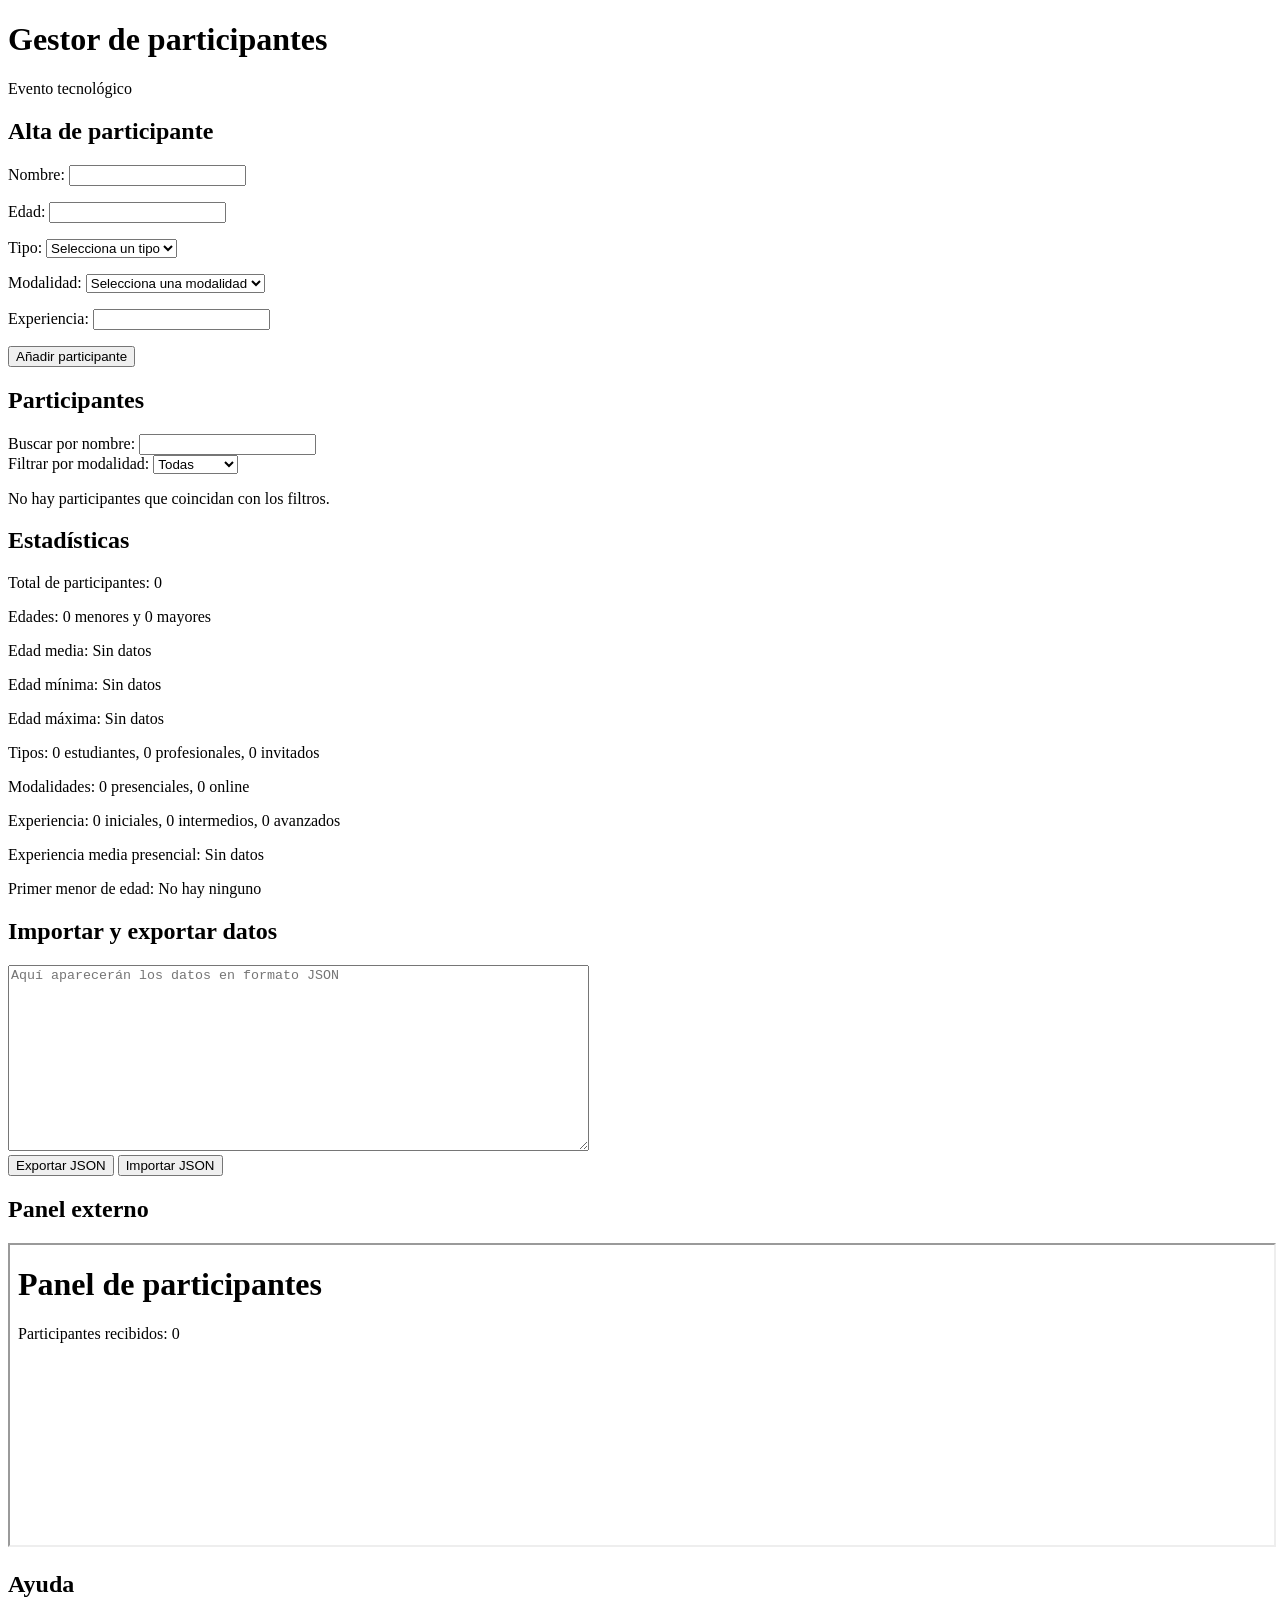
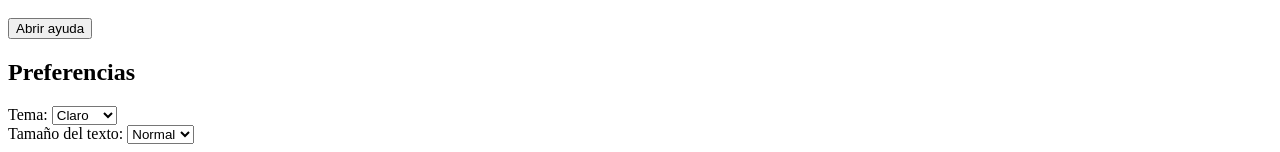
<file: index.html>
<!DOCTYPE html>
<html lang="es">

<head>

    <meta charset="UTF-8">

    <meta
        name="viewport"
        content="width=device-width, initial-scale=1.0"
    >

    <title>Gestor de participantes</title>

    <link
        rel="stylesheet"
        href="css/style.css"
    >

    <script
        src="js/funciones.js"
        defer
    ></script>

    <script
        src="js/app.js"
        defer
    ></script>

</head>


<body>

    <header>

        <h1>Gestor de participantes</h1>

        <p>
            Evento tecnológico
        </p>

    </header>


    <main>

        <section>

            <h2>Alta de participante</h2>

            <form id="formularioParticipante">

                <div>

                    <label for="nombre">
                        Nombre:
                    </label>

                    <input
                        type="text"
                        id="nombre"
                        name="nombre"
                    >

                    <p id="errorNombre"></p>

                </div>


                <div>

                    <label for="edad">
                        Edad:
                    </label>

                    <input
                        type="number"
                        id="edad"
                        name="edad"
                    >

                    <p id="errorEdad"></p>

                </div>


                <div>

                    <label for="tipo">
                        Tipo:
                    </label>

                    <select
                        id="tipo"
                        name="tipo"
                    >

                        <option value="">
                            Selecciona un tipo
                        </option>

                        <option value="estudiante">
                            Estudiante
                        </option>

                        <option value="profesional">
                            Profesional
                        </option>

                        <option value="invitado">
                            Invitado
                        </option>

                    </select>

                    <p id="errorTipo"></p>

                </div>


                <div>

                    <label for="modalidad">
                        Modalidad:
                    </label>

                    <select
                        id="modalidad"
                        name="modalidad"
                    >

                        <option value="">
                            Selecciona una modalidad
                        </option>

                        <option value="presencial">
                            Presencial
                        </option>

                        <option value="online">
                            Online
                        </option>

                    </select>

                    <p id="errorModalidad"></p>

                </div>


                <div>

                    <label for="experiencia">
                        Experiencia:
                    </label>

                    <input
                        type="number"
                        id="experiencia"
                        name="experiencia"
                        step="0.1"
                    >

                    <p id="errorExperiencia"></p>

                </div>


                <button type="submit">
                    Añadir participante
                </button>

            </form>

            <p id="mensajeFormulario"></p>

        </section>


        <section>

            <h2>Participantes</h2>

            <div>

                <label for="busqueda">
                    Buscar por nombre:
                </label>

                <input
                    type="text"
                    id="busqueda"
                >

            </div>


            <div>

                <label for="filtroModalidad">
                    Filtrar por modalidad:
                </label>

                <select id="filtroModalidad">

                    <option value="todas">
                        Todas
                    </option>

                    <option value="presencial">
                        Presencial
                    </option>

                    <option value="online">
                        Online
                    </option>

                </select>

            </div>


            <div id="listaParticipantes"></div>

            <p id="mensajeLista"></p>

        </section>


        <section>

            <h2>Estadísticas</h2>

            <div id="estadisticas"></div>

        </section>


        <section>

            <h2>
                Importar y exportar datos
            </h2>

            <textarea
                id="areaJson"
                rows="12"
                cols="70"
                placeholder="Aquí aparecerán los datos en formato JSON"
            ></textarea>

            <div>

                <button
                    type="button"
                    id="exportarJson"
                >
                    Exportar JSON
                </button>

                <button
                    type="button"
                    id="importarJson"
                >
                    Importar JSON
                </button>

            </div>

            <p id="mensajeJson"></p>

        </section>


        <section>

            <h2>Panel externo</h2>

            <iframe
                id="iframePanel"
                src="panel.html"
                title="Panel de participantes"
                width="100%"
                height="300"
            ></iframe>

        </section>


        <section>

            <h2>Ayuda</h2>

            <button
                type="button"
                id="abrirAyuda"
            >
                Abrir ayuda
            </button>

        </section>


        <section>

            <h2>Preferencias</h2>

            <div>

                <label for="tema">
                    Tema:
                </label>

                <select id="tema">

                    <option value="claro">
                        Claro
                    </option>

                    <option value="oscuro">
                        Oscuro
                    </option>

                </select>

            </div>


            <div>

                <label for="tamanoTexto">
                    Tamaño del texto:
                </label>

                <select id="tamanoTexto">

                    <option value="normal">
                        Normal
                    </option>

                    <option value="grande">
                        Grande
                    </option>

                </select>

            </div>

        </section>

    </main>

</body>

</html>
</file>
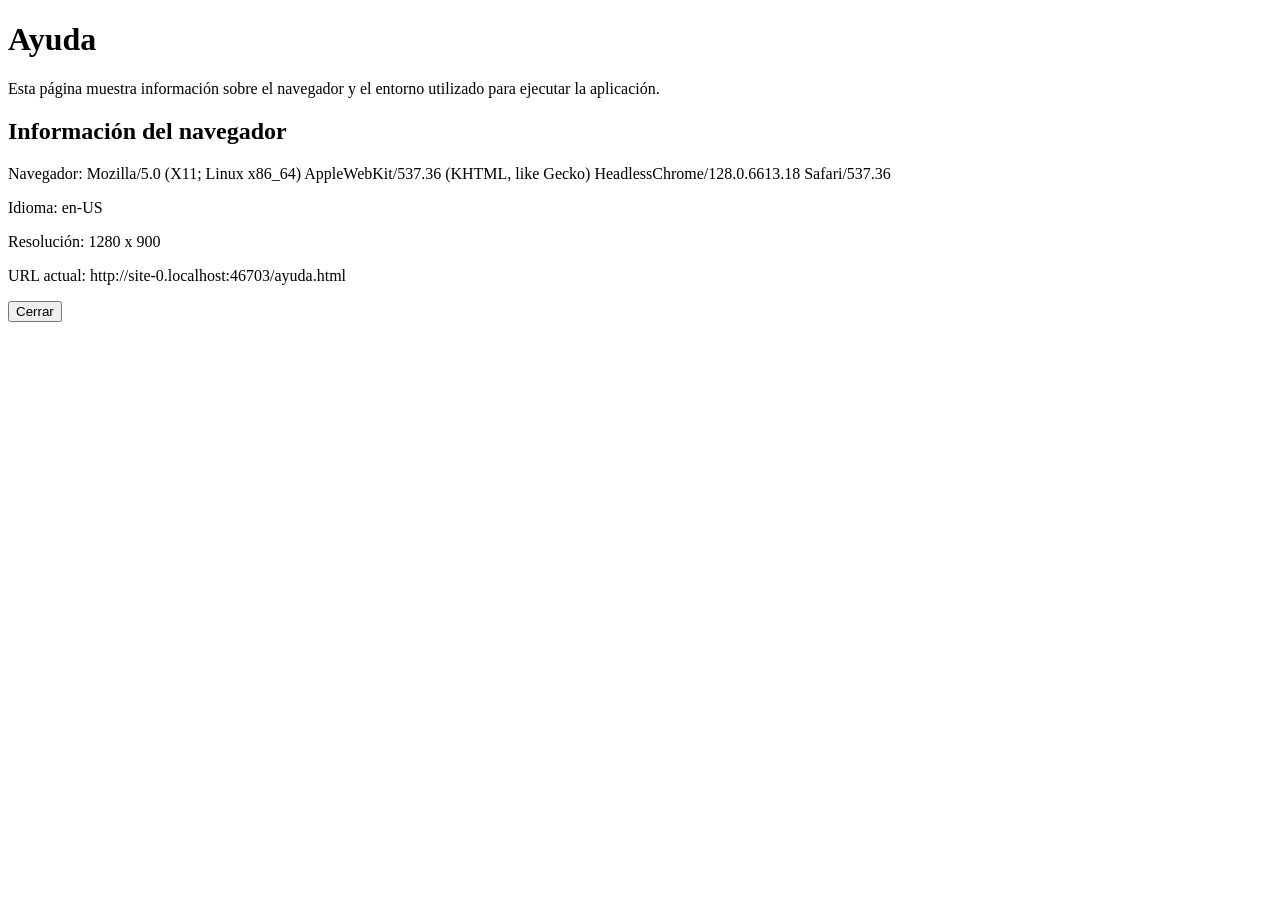
<file: ayuda.html>
<!DOCTYPE html>
<html lang="es">

<head>

    <meta charset="UTF-8">

    <meta
        name="viewport"
        content="width=device-width, initial-scale=1.0"
    >

    <title>Ayuda</title>

</head>


<body>

    <h1>Ayuda</h1>

    <p>
        Esta página muestra información sobre el
        navegador y el entorno utilizado para ejecutar
        la aplicación.
    </p>


    <section>

        <h2>Información del navegador</h2>

        <p id="navegador"></p>

        <p id="idioma"></p>

        <p id="pantalla"></p>

        <p id="url"></p>

    </section>


    <button
        type="button"
        id="cerrarAyuda"
    >
        Cerrar
    </button>


    <script>

        const navegador =
            document.getElementById(
                "navegador"
            );


        const idioma =
            document.getElementById(
                "idioma"
            );


        const pantalla =
            document.getElementById(
                "pantalla"
            );


        const url =
            document.getElementById(
                "url"
            );


        navegador.textContent =
            `Navegador: ${navigator.userAgent}`;


        idioma.textContent =
            `Idioma: ${navigator.language}`;


        pantalla.textContent =
            `Resolución: ${screen.width} x ${screen.height}`;


        url.textContent =
            `URL actual: ${window.location.href}`;


        document
            .getElementById("cerrarAyuda")
            .addEventListener(
                "click",
                function () {

                    window.close();

                }
            );

    </script>

</body>

</html>
</file>
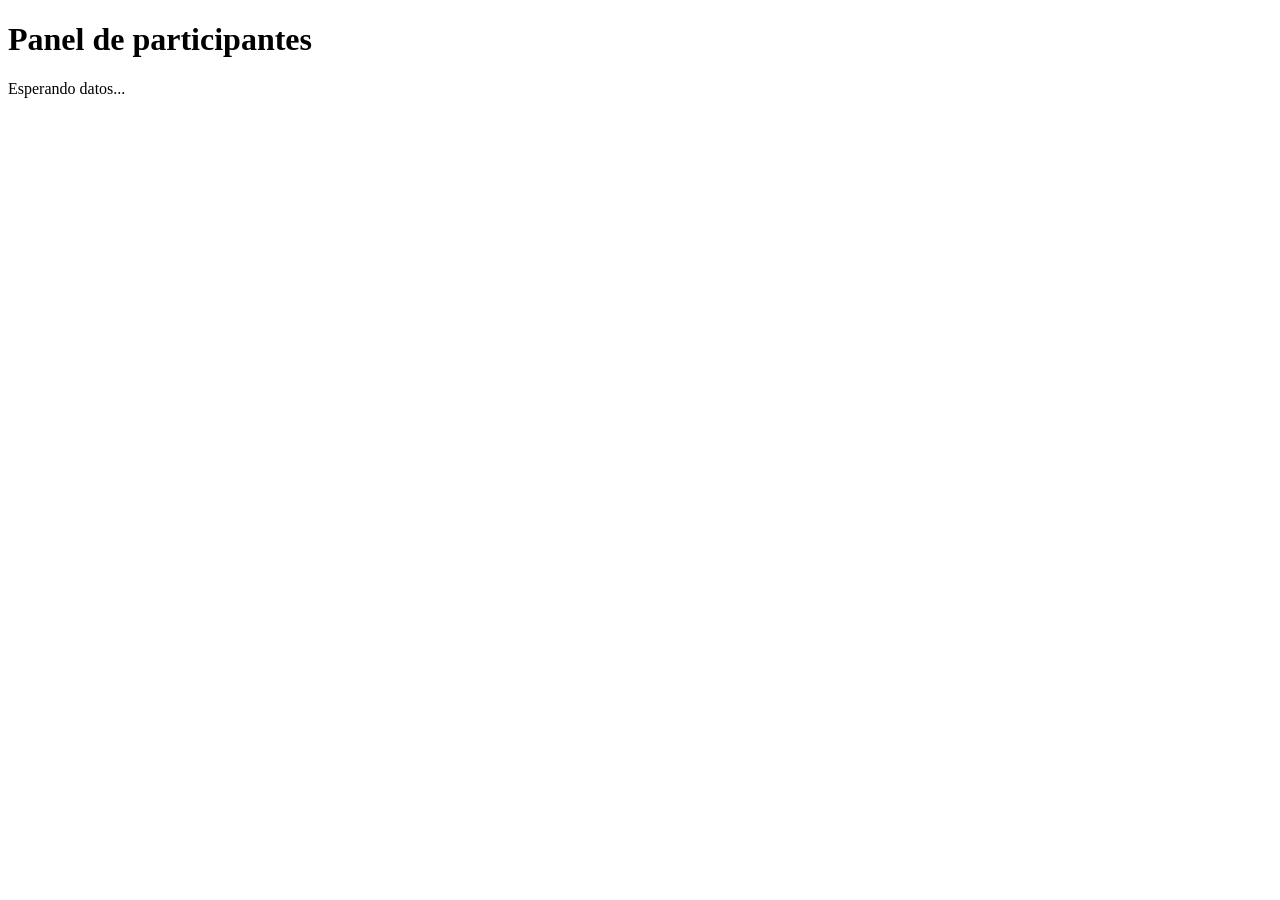
<file: panel.html>
<!DOCTYPE html>
<html lang="es">

<head>
    <meta charset="UTF-8">

    <meta
        name="viewport"
        content="width=device-width, initial-scale=1.0"
    >

    <title>Panel de participantes</title>
</head>

<body>

    <h1>Panel de participantes</h1>

    <p id="mensaje">
        Esperando datos...
    </p>

    <div id="panel"></div>


    <script>

        const mensaje =
            document.getElementById("mensaje");

        const panel =
            document.getElementById("panel");


        window.addEventListener(
            "message",
            function (evento) {

                /*
                 * Comprobamos el origen.
                 */

                if (
                    evento.origin !== window.location.origin
                ) {
                    return;
                }


                /*
                 * Comprobamos que el mensaje
                 * procede de la ventana padre.
                 */

                if (
                    evento.source !== window.parent
                ) {
                    return;
                }


                /*
                 * Comprobamos que event.data
                 * tiene la estructura esperada.
                 */

                if (
                    !evento.data ||
                    typeof evento.data !== "object"
                ) {
                    return;
                }


                if (
                    evento.data.tipo !==
                    "actualizarParticipantes"
                ) {
                    return;
                }


                if (
                    !Array.isArray(
                        evento.data.participantes
                    )
                ) {
                    return;
                }


                const participantes =
                    evento.data.participantes;


                panel.replaceChildren();


                mensaje.textContent =
                    `Participantes recibidos: ${participantes.length}`;


                for (
                    const participante of participantes
                ) {

                    const elemento =
                        document.createElement("p");


                    elemento.textContent =
                        `${participante.nombre} - ` +
                        `${participante.edad} años - ` +
                        `${participante.modalidad}`;


                    panel.append(
                        elemento
                    );
                }

            }
        );

    </script>

</body>

</html>
</file>
<file: css/style.css>
.tema-oscuro {
    background-color: #222;
    color: white;
}

.texto-grande {
    font-size: 1.2em;
}
</file>
